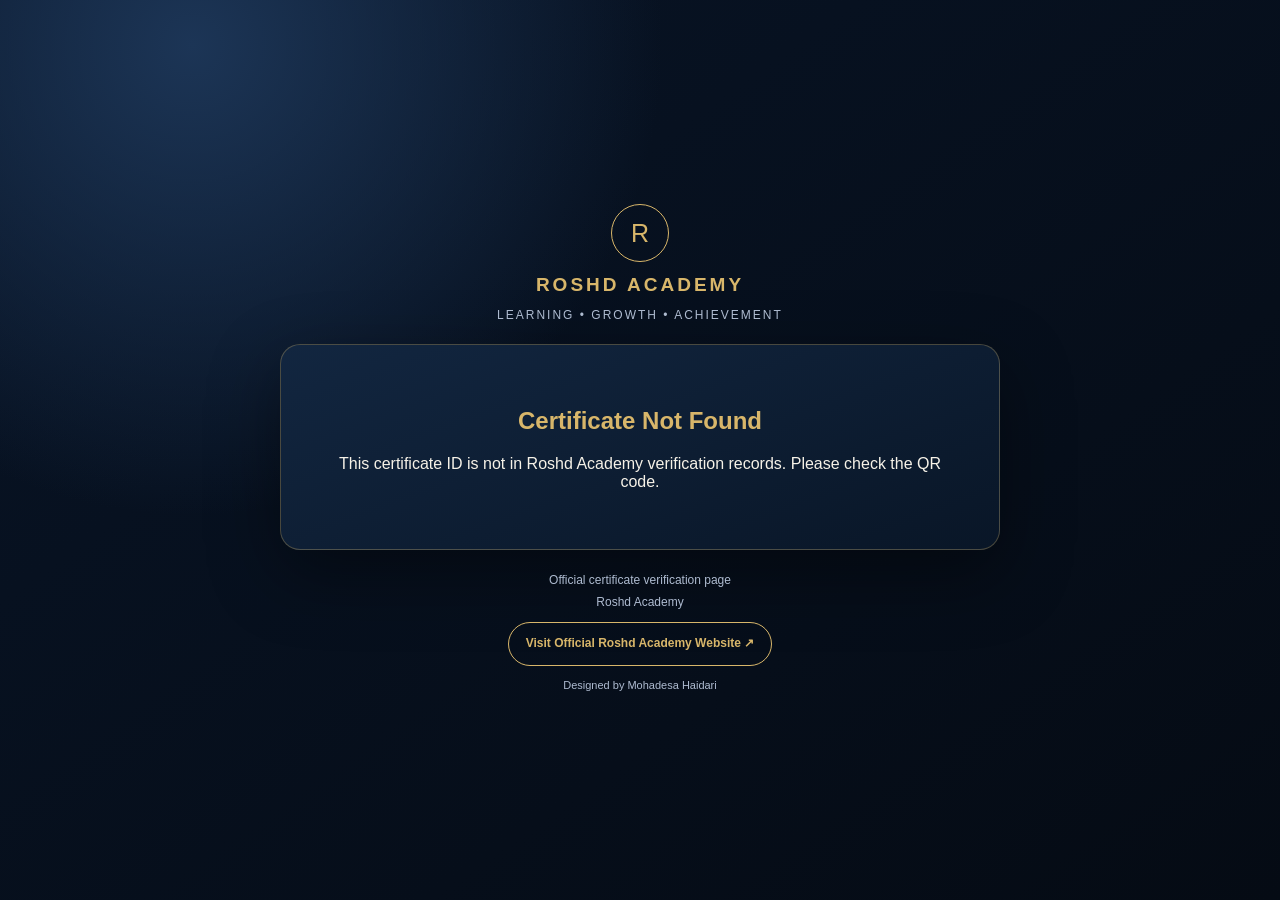
<file: verify.html>
<!doctype html><html lang="en"><head><meta charset="utf-8"><meta name="viewport" content="width=device-width,initial-scale=1"><meta name="robots" content="noindex,nofollow,noarchive"><title>Certificate Verification | Roshd Academy</title><style>:root{--navy:#081426;--gold:#d8b66a;--cream:#f6f2e8;--muted:#aebbd0;--line:rgba(216,182,106,.3)}*{box-sizing:border-box}body{margin:0;min-height:100vh;background:radial-gradient(circle at 15% 5%,#1c3556,transparent 34%),linear-gradient(145deg,var(--navy),#050b14);color:var(--cream);font-family:Arial,sans-serif;display:flex;align-items:center;justify-content:center;padding:20px}.wrap{width:min(720px,100%)}.brand{text-align:center;margin-bottom:22px}.seal{width:58px;height:58px;border:1px solid var(--gold);border-radius:50%;display:grid;place-items:center;margin:auto auto 12px;color:var(--gold);font-size:25px}.brand h1{font-size:19px;letter-spacing:3px;margin:0;color:var(--gold)}.brand p{color:var(--muted);font-size:12px;letter-spacing:2px}.card{background:linear-gradient(160deg,#122640,#091627);border:1px solid var(--line);border-radius:20px;padding:clamp(22px,5vw,42px);box-shadow:0 24px 70px #0006}.top{display:flex;justify-content:space-between;align-items:center;gap:12px;border-bottom:1px solid var(--line);padding-bottom:20px;margin-bottom:24px}.top h2{margin:0;font-size:clamp(22px,4vw,30px)}.status{border:1px solid #5dba91;color:#a8ebc9;border-radius:99px;padding:8px 12px;font-size:11px}.label{font-size:10px;color:var(--gold);letter-spacing:1.7px;text-transform:uppercase;margin:0 0 7px}.student{font-size:clamp(25px,5vw,36px);margin:0 0 25px;overflow-wrap:anywhere}.grid{display:grid;grid-template-columns:repeat(2,minmax(0,1fr));gap:20px 24px}.item{border-bottom:1px solid #ffffff18;padding-bottom:13px}.value{font-size:15px;color:white;overflow-wrap:anywhere;line-height:1.5}.idbox{margin-top:25px;padding:14px 16px;background:#0003;border:1px dashed var(--line);border-radius:12px}.idbox .value{font-family:monospace;color:var(--gold)}.foot{text-align:center;color:var(--muted);font-size:12px;line-height:1.8;margin:20px 10px 0}.site-link{display:inline-flex;align-items:center;justify-content:center;margin-top:9px;padding:10px 17px;border:1px solid var(--gold);border-radius:999px;color:var(--gold);text-decoration:none;font-weight:700}.designer{font-size:11px;font-weight:400;color:var(--muted);margin-top:10px}.error{display:none;text-align:center}.error h2{color:var(--gold)}@media(max-width:520px){.top{align-items:flex-start;flex-direction:column}.grid{grid-template-columns:1fr;gap:15px}}</style></head><body><main class="wrap"><header class="brand"><div class="seal">R</div><h1>ROSHD ACADEMY</h1><p>LEARNING • GROWTH • ACHIEVEMENT</p></header><section class="card" id="record" hidden><div class="top"><h2>Certificate Verification</h2><span class="status">✓ VERIFIED</span></div><p class="label">This certificate is officially recorded for</p><h3 class="student" id="studentName"></h3><div class="grid"><div class="item"><p class="label">Father's name</p><div class="value" id="fatherName"></div></div><div class="item"><p class="label">Course</p><div class="value" id="course"></div></div><div class="item"><p class="label">Instructor</p><div class="value" id="instructor"></div></div><div class="item"><p class="label">Issue date</p><div class="value" id="issueDate"></div></div></div><div class="idbox"><p class="label">Certificate ID</p><div class="value" id="certificateId"></div></div></section><section class="card error" id="notFound"><h2>Certificate Not Found</h2><p>This certificate ID is not in Roshd Academy verification records. Please check the QR code.</p></section><footer class="foot">Official certificate verification page<br>Roshd Academy<br><a class="site-link" href="https://academyroshd.github.io/Academy-Roshd/" target="_blank" rel="noopener noreferrer">Visit Official Roshd Academy Website ↗</a><div class="designer">Designed by Mohadesa Haidari</div></footer></main><script>const records=[{"id":"2ea6f6d8fcd0e91a55b5e45c","name":"Zuhal Sadat","father":"Sayed Khalil","course":"English Language – Beginner","instructor":"Zohal Taj","issueDate":"2026-11-08","status":"Verified"},{"id":"c5d4ebcd2fcaeeafb996c3ad","name":"Reeta Ahmadi","father":"Juma Gull","course":"English Language – Beginner","instructor":"Zohal Taj","issueDate":"2026-11-08","status":"Verified"},{"id":"18545afb528f60bfc0320c42","name":"Elaha Ahmadi","father":"Hossien Ali","course":"English Language – Beginner","instructor":"Zohal Taj","issueDate":"2026-11-08","status":"Verified"},{"id":"294cf3e786738b1b4c42ca78","name":"Nazila Mohammadi","father":"Ismail","course":"English Language – Beginner","instructor":"Zohal Taj","issueDate":"2026-11-08","status":"Verified"},{"id":"38e3d397d403f9096144c4d5","name":"Zulikha Adeeb","father":"Mohammad Halim","course":"English Language – Beginner","instructor":"Zohal Taj","issueDate":"2026-11-08","status":"Verified"},{"id":"bba4dd34983aabff96558128","name":"Zohra Yousafzai","father":"Muhammad Qasim","course":"English Language – Beginner","instructor":"Zohal Taj","issueDate":"2026-11-08","status":"Verified"},{"id":"faaa03ab221215e4154543d8","name":"Farzana Azamiy","father":"Mohammad Anwar","course":"English Language – Beginner","instructor":"Zohal Taj","issueDate":"2026-11-08","status":"Verified"},{"id":"1af8400a33e83c15815d2131","name":"Motahar Haidari","father":"Mojtaba","course":"English Language – Beginner","instructor":"Zohal Taj","issueDate":"2026-11-08","status":"Verified"},{"id":"7cda6bca4dab2f6cfb8a1a2a","name":"Soma Rasuli","father":"Ghilam sakhi","course":"English Language – Beginner","instructor":"Zohal Taj","issueDate":"2026-11-08","status":"Verified"},{"id":"97f4d94d9d8bf043aa6f469e","name":"Tabasom Amini","father":"Abdulkhalil","course":"English Language – Beginner","instructor":"Zohal Taj","issueDate":"2026-11-08","status":"Verified"},{"id":"aa137e7c0dd6164d752793ba","name":"Soheila Amiri","father":"Aminullah","course":"English Language – Beginner","instructor":"Zohal Taj","issueDate":"2026-11-08","status":"Verified"}];const id=new URLSearchParams(location.search).get('id');const item=records.find(r=>r.id===id);if(item){document.getElementById('record').hidden=false;document.getElementById('studentName').textContent=item.name;document.getElementById('fatherName').textContent=item.father;document.getElementById('course').textContent=item.course;document.getElementById('instructor').textContent=item.instructor;document.getElementById('issueDate').textContent=new Date(item.issueDate+'T00:00:00').toLocaleDateString('en-GB',{day:'2-digit',month:'long',year:'numeric'});document.getElementById('certificateId').textContent=item.id;}else{document.getElementById('notFound').style.display='block';}</script></body></html>
</file>
